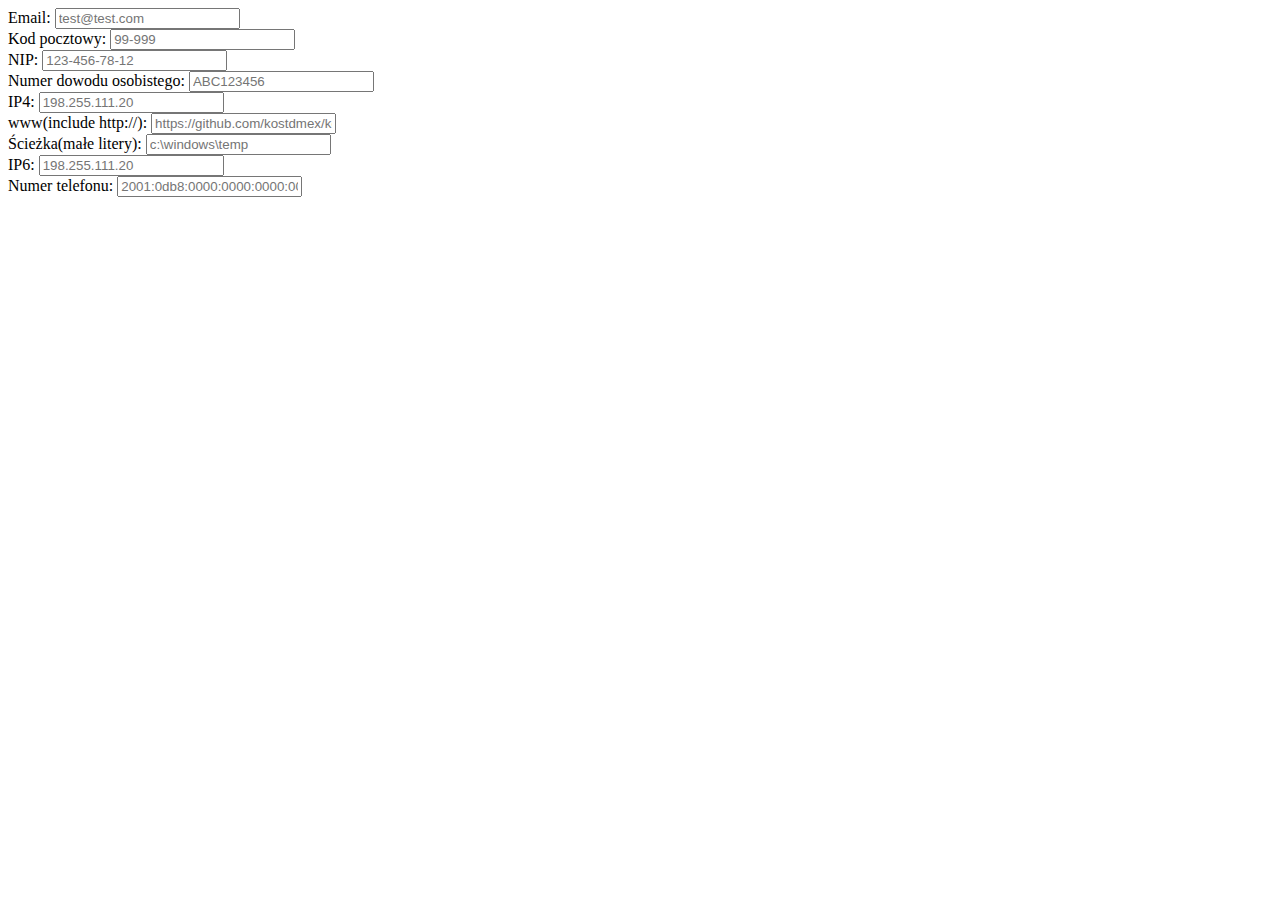
<file: lab1/index.html>
<!DOCTYPE html>
<html>
<body>
<label for="email">Email:</label>
<input type="email" id="email" name="email" placeholder="test@test.com">
<br>
<label for="postalcode">Kod pocztowy:</label>
<input id="postalcode" name="postalcode" pattern="[0-9]{2}-[0-9]{3}" placeholder="99-999">
<br>
<label for="nip">NIP:</label>
<input id="nip" name="nip" pattern="[0-9]{3}-[0-9]{3}-[0-9]{2}-[0-9]{2}" placeholder="123-456-78-12">
<br>
<label for="documentnumber">Numer dowodu osobistego:</label>
<input id="documentnumber" name="documentnumber" pattern="[A-Z]{3}[0-9]{6}" placeholder="ABC123456">
<br>
<label for="ip4">IP4:</label>
<input id="ip4" name="ip4" pattern="(25[0-5]|2[0-4]\d|1\d\d|[1-9]?\d)_*(\.(25[0-5]|2[0-4]\d|1\d\d|[1-9]?\d)_*){3}" placeholder="198.255.111.20">
<br>
<label for="www">www(include http://):</label>
<input type="url" id="www" name="www" pattern="https?://.+" placeholder="https://github.com/kostdmex/kostdmex.github.io">
<br>
<label for="diskpathcasesensitive">Ścieżka(małe litery):</label>
<input id="diskpathcasesensitive" name="diskpathcasesensitive" pattern="([a-zA-Z]:\\windows|winnt|win|dos|msdos)(\\[0-9a-z]+)?" placeholder="c:\windows\temp">
<br>
<label for="ip6">IP6:</label>
<input id="ip6" name="ip6" 
	pattern="(([0-9a-fA-F]{1,4}:){7,7}[0-9a-fA-F]{1,4}|([0-9a-fA-F]{1,4}:){1,7}:|([0-9a-fA-F]{1,4}:){1,6}:[0-9a-fA-F]{1,4}|([0-9a-fA-F]{1,4}:){1,5}(:[0-9a-fA-F]{1,4}){1,2}|([0-9a-fA-F]{1,4}:){1,4}
	(:[0-9a-fA-F]{1,4}){1,3}|([0-9a-fA-F]{1,4}:){1,3}(:[0-9a-fA-F]{1,4}){1,4}|([0-9a-fA-F]{1,4}:){1,2}(:[0-9a-fA-F]{1,4}){1,5}|[0-9a-fA-F]{1,4}:((:[0-9a-fA-F]{1,4}){1,6})|:((:[0-9a-fA-F]{1,4}){1,7}|:)
	|fe80:(:[0-9a-fA-F]{0,4}){0,4}%[0-9a-zA-Z]{1,}|::(ffff(:0{1,4}){0,1}:){0,1}((25[0-5]|(2[0-4]|1{0,1}[0-9]){0,1}[0-9])\.){3,3}(25[0-5]|(2[0-4]|1{0,1}[0-9]){0,1}[0-9])|([0-9a-fA-F]{1,4}:){1,4}:
	((25[0-5]|(2[0-4]|1{0,1}[0-9]){0,1}[0-9])\.){3,3}(25[0-5]|(2[0-4]|1{0,1}[0-9]){0,1}[0-9]))" 
	placeholder="198.255.111.20">
<br>
<label for="phone">Numer telefonu:</label>
<input type="tel" id="phone" name="phone" pattern="[0-9]{3}-[0-9]{3}-[0-9]{3}" placeholder="2001:0db8:0000:0000:0000:0000:1428:57ab">
</body>
</html>
<style>
input:required:valid, input:focus:valid {
  background-color: rgb(0,255,0);
}

input:not(:focus):not(:placeholder-shown):invalid {
  background-color: rgb(255,0,0);
}
</style>
</file>
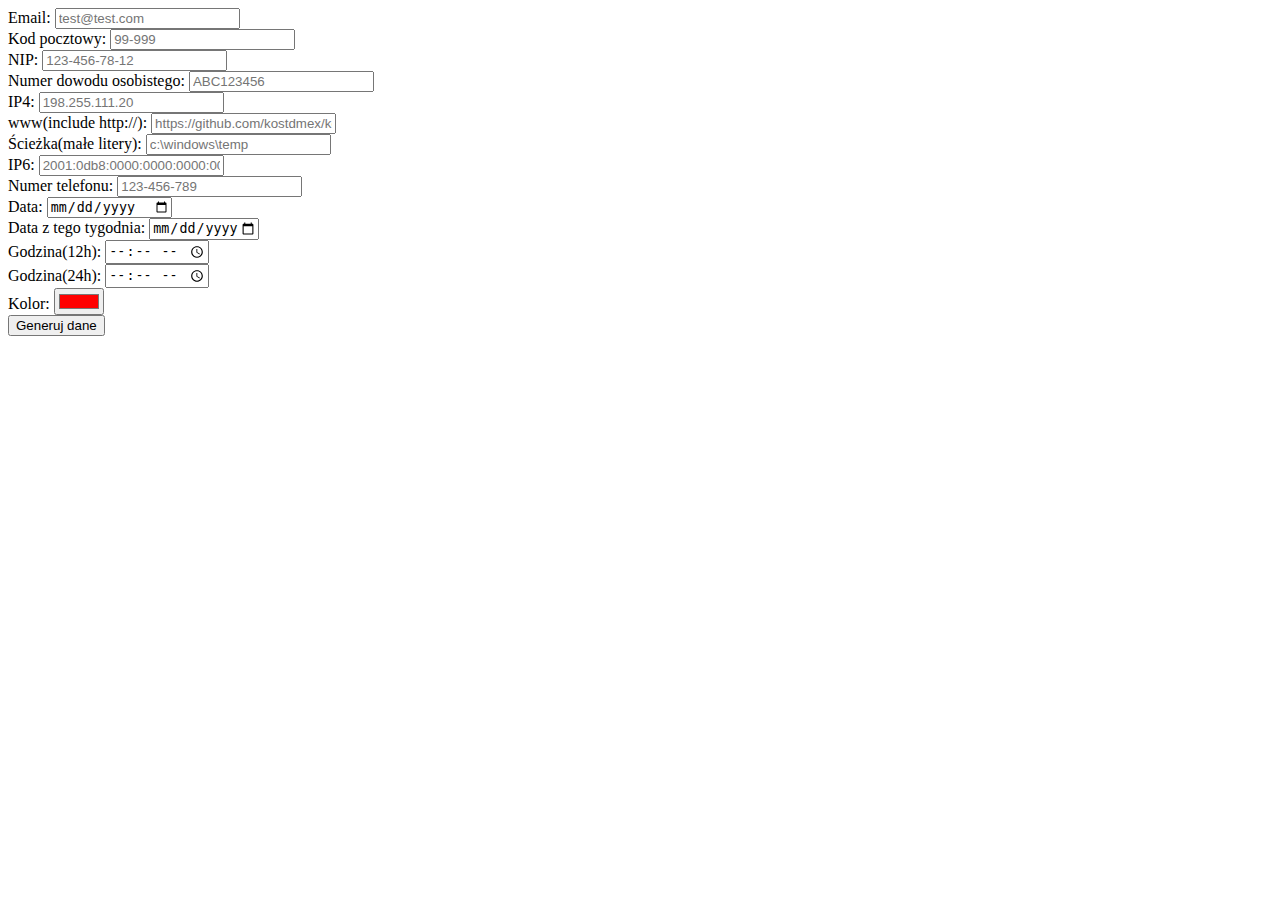
<file: lab2/index.html>
<!DOCTYPE html>
<html>
<body>
<label for="email">Email:</label>
<input type="email" id="email" name="email" placeholder="test@test.com">
<br>
<label for="postalcode">Kod pocztowy:</label>
<input id="postalcode" name="postalcode" pattern="[0-9]{2}-[0-9]{3}" placeholder="99-999">
<br>
<label for="nip">NIP:</label>
<input id="nip" name="nip" pattern="[0-9]{3}-[0-9]{3}-[0-9]{2}-[0-9]{2}" placeholder="123-456-78-12">
<br>
<label for="documentnumber">Numer dowodu osobistego:</label>
<input id="documentnumber" name="documentnumber" pattern="[A-Z]{3}[0-9]{6}" placeholder="ABC123456">
<br>
<label for="ip4">IP4:</label>
<input id="ip4" name="ip4" pattern="(25[0-5]|2[0-4]\d|1\d\d|[1-9]?\d)_*(\.(25[0-5]|2[0-4]\d|1\d\d|[1-9]?\d)_*){3}" placeholder="198.255.111.20">
<br>
<label for="www">www(include http://):</label>
<input type="url" id="www" name="www" pattern="https?://.+" placeholder="https://github.com/kostdmex/kostdmex.github.io">
<br>
<label for="diskpathcasesensitive">Ścieżka(małe litery):</label>
<input id="diskpathcasesensitive" name="diskpathcasesensitive" pattern="([a-zA-Z]:\\windows|winnt|win|dos|msdos)(\\[0-9a-z]+)?" placeholder="c:\windows\temp">
<br>
<label for="ip6">IP6:</label>
<input id="ip6" name="ip6" 
	pattern="(([0-9a-fA-F]{1,4}:){7,7}[0-9a-fA-F]{1,4}|([0-9a-fA-F]{1,4}:){1,7}:|([0-9a-fA-F]{1,4}:){1,6}:[0-9a-fA-F]{1,4}|([0-9a-fA-F]{1,4}:){1,5}(:[0-9a-fA-F]{1,4}){1,2}|([0-9a-fA-F]{1,4}:){1,4}
	(:[0-9a-fA-F]{1,4}){1,3}|([0-9a-fA-F]{1,4}:){1,3}(:[0-9a-fA-F]{1,4}){1,4}|([0-9a-fA-F]{1,4}:){1,2}(:[0-9a-fA-F]{1,4}){1,5}|[0-9a-fA-F]{1,4}:((:[0-9a-fA-F]{1,4}){1,6})|:((:[0-9a-fA-F]{1,4}){1,7}|:)
	|fe80:(:[0-9a-fA-F]{0,4}){0,4}%[0-9a-zA-Z]{1,}|::(ffff(:0{1,4}){0,1}:){0,1}((25[0-5]|(2[0-4]|1{0,1}[0-9]){0,1}[0-9])\.){3,3}(25[0-5]|(2[0-4]|1{0,1}[0-9]){0,1}[0-9])|([0-9a-fA-F]{1,4}:){1,4}:
	((25[0-5]|(2[0-4]|1{0,1}[0-9]){0,1}[0-9])\.){3,3}(25[0-5]|(2[0-4]|1{0,1}[0-9]){0,1}[0-9]))" 
	placeholder="2001:0db8:0000:0000:0000:0000:1428:57ab">
<br>
<label for="phone">Numer telefonu:</label>
<input type="tel" id="phone" name="phone" pattern="[0-9]{3}-[0-9]{3}-[0-9]{3}" placeholder="123-456-789">
<br>
<label for="calendar">Data:</label>
<input type="date" id="calendardate"/>
<br>
<label for="calendarweek">Data z tego tygodnia:</label>
<input type="date" id="calendardateweek" min="2022-10-17" max="2022-10-21"/>
<br>
<label for="appt-time-12h">Godzina(12h): </label>
<input id="appt-time-12h" type="time" name="appt-time-12h" min="0:00" max="12:00"/>
<br>
<label for="appt-time-24h">Godzina(24h): </label>
<input id="appt-time-24h" type="time" name="appt-time-24h"/>
<br>
<label for="color">Kolor: </label>
<input type="color" id="color" value="#ff0000" />
<br>
<button onclick="generateData()">Generuj dane</button>
</body>
</html>
<style>
input:required:valid, input:focus:valid {
  background-color: rgb(0,255,0);
}

input:not(:focus):not(:placeholder-shown):invalid {
  background-color: rgb(255,0,0);
}
</style>
<script>
	function generateData(){
		document.getElementById("email").value="testemail@gmail.com";
		document.getElementById("postalcode").value="11-234";
		document.getElementById("nip").value="123-456-12-23";
		document.getElementById("documentnumber").value="DEF127932";
		document.getElementById("ip4").value="192.125.221.123";
		document.getElementById("www").value="http:\/\/www.google.com";
		document.getElementById("diskpathcasesensitive").value="C:\\windows";
		document.getElementById("ip6").value="2001:0db8:0000:0000:0000:0000:1428:57ab";
		document.getElementById("phone").value="346-125-743";
		document.getElementById("calendardate").value="2022-12-24";
		document.getElementById("calendardateweek").value="2022-10-19";
		document.getElementById("appt-time-12h").value="08:00";
		document.getElementById("appt-time-24h").value="20:00";
		document.getElementById("color").value="#00ff00";
	}
</script>
</file>
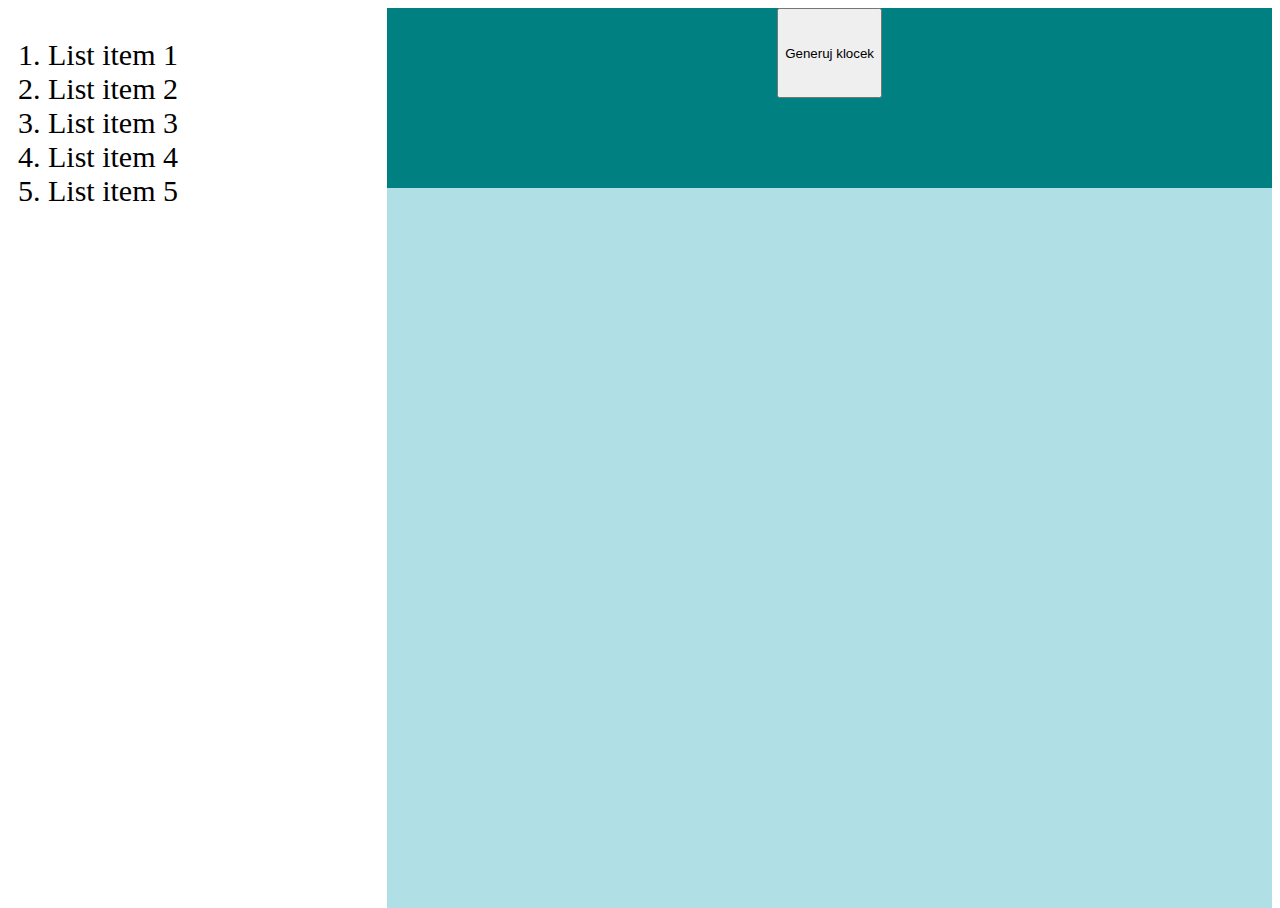
<file: lab3/index.html>
<!DOCTYPE html>
<html>
<head>
<link rel="stylesheet" href="style.css">
</head>
<body>
<div id="orderedlist">
<ol>
  <li class="dropzone" id='0' draggable="true" contenteditable="true">List item 1</li>
  <li class="dropzone" id='1' draggable="true" contenteditable="true">List item 2</li>
  <li class="dropzone" id='2' draggable="true" contenteditable="true">List item 3</li>
  <li class="dropzone" id='3' draggable="true" contenteditable="true">List item 4</li>
  <li class="dropzone" id='4' draggable="true" contenteditable="true">List item 5</li>
</ol>
</div>
<div id="tetris">
<div id="button">
	<button id="generate_block" onclick="generate_new_block()">Generuj klocek</button>
</div>
<div id="platform">
</div>
</div>
<script src="script.js"></script>
</body>
</html>
</file>
<file: lab3/style.css>
html, body {
  height: 100%;
  width: 100%;
  display: flex;
  flex-direction: row;
  font-size: 30px;
}
#tetris {
	height: 100%;
	width: 70%;
	display: flex;
	flex-direction: column;
}
#orderedlist {
	width: 30%;
}
#platform {
	width: 100%;
	height: 80%;
	background-color: powderblue;
}
#button {
	background-color: teal;
	width: 100%;
	height: 20%;
	display: flex;
	justify-content: center;
}
#generate_block{
	height: 50%;
}
.block {
	width: 150px;
	height: 150px;
	position: absolute;
}
</file>
